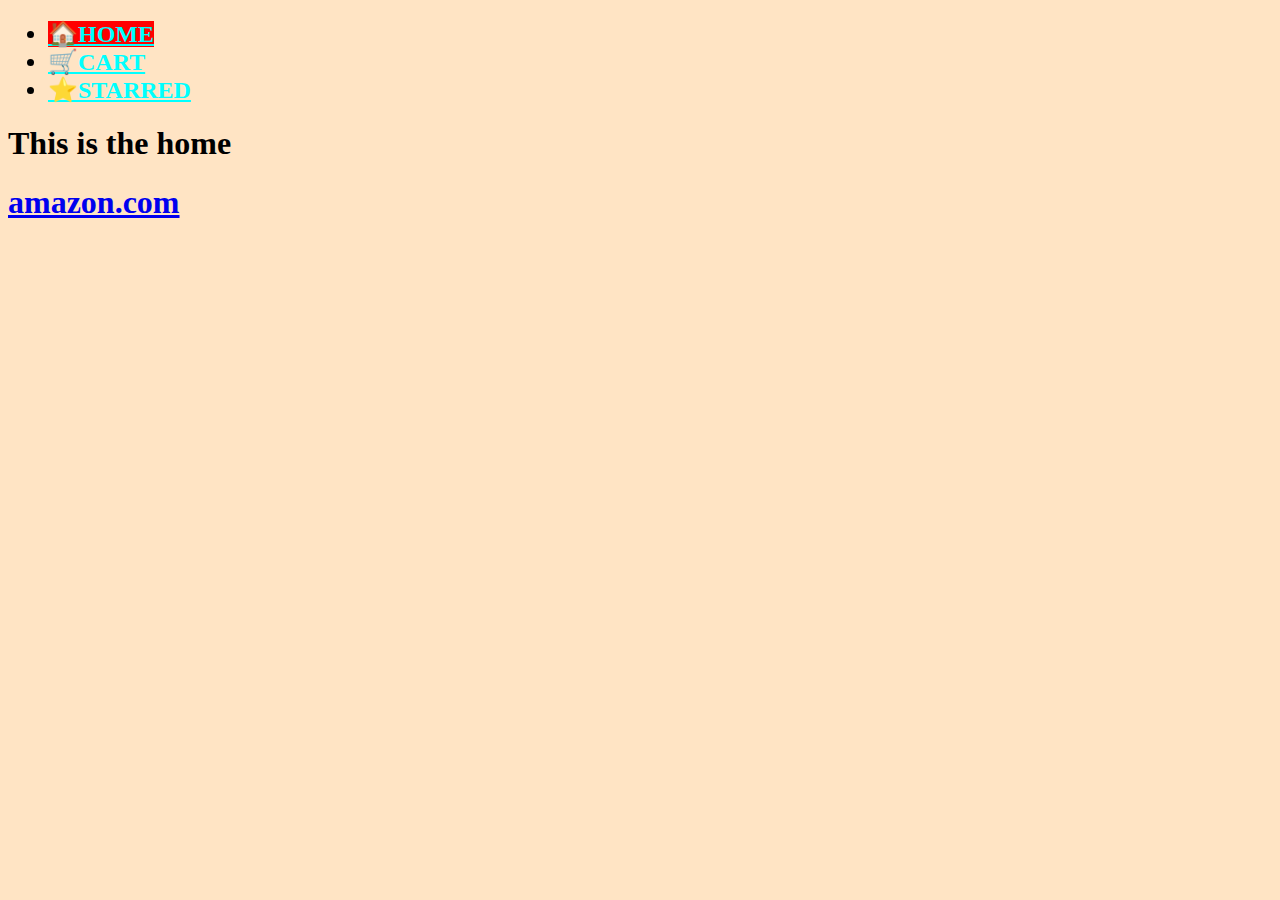
<file: index.html>
<!DOCTYPE html>
<html lang="en">
<head>
    <meta charset="UTF-8">
    <meta name="viewport" content="width=device-width, initial-scale=1.0">
    <title>Home</title>
    <link rel="stylesheet" href="./style.css">
</head>
<body>
    <header>
        <nav>
            <ul>
                <h2> <li>
                     <a class="Active" href=".././index.html">🏠HOME</a> 
                </li>
                <li>
                    <a href="./cart/index.html">🛒CART</a>

                </li>
                <li>
                    <a href="./starred/index.html">⭐STARRED</a>
                </li> </h2>
            </ul>
        </nav>
        <h1>This is the home</h1>
        
    </header>
    <footer>
    <h1><a href="https://www.amazon.in/home">amazon.com</a></h1>
    </footer>
</body>
</html>
</file>
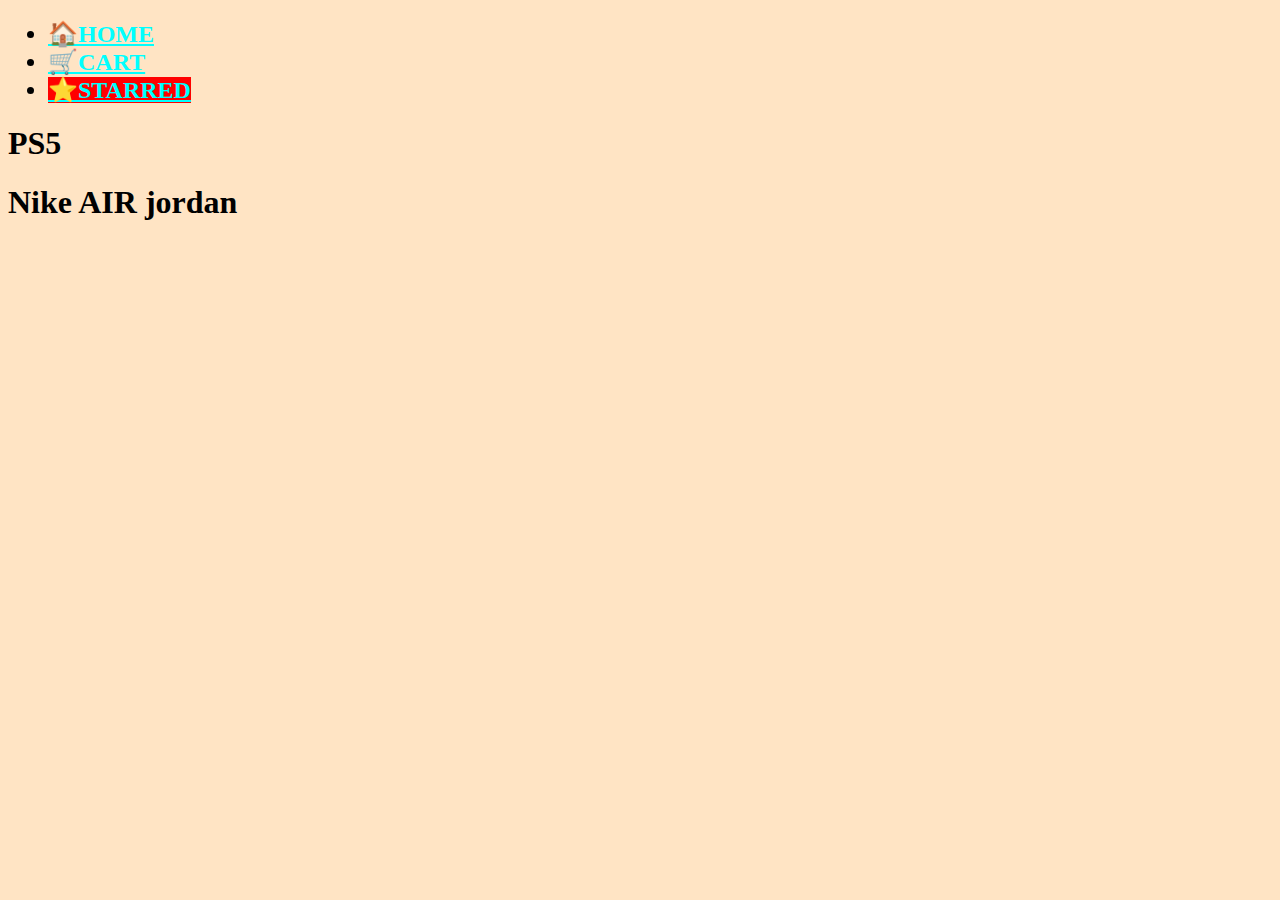
<file: starred/index.html>
<!DOCTYPE html>
<html lang="en">
<head>
    <meta charset="UTF-8">
    <meta name="viewport" content="width=device-width, initial-scale=1.0">
    <title>starred</title>
    <link rel="stylesheet" href="../style.css">

</head>
<body>
    <header>
        <nav>
            <ul>
                <h2> <li>
                     <a href="../index.html">🏠HOME</a> 
                </li>
                <li>
                    <a href="../cart/index.html">🛒CART</a>

                </li>
                <li>
                    <a class="Active" href="../starred/index.html">⭐STARRED</a>
                </li> </h2>
            </ul>
        </nav>
    </header>
    <h1>PS5</h1>
    <h1>Nike AIR jordan</h1>
</body>
</html>
</file>
<file: style.css>
body{
    background-color: bisque;
}
header a{
    color: aqua;
}
.Active{
    background-color: red;
}
footer{
    color: aquamarine;
}
</file>
